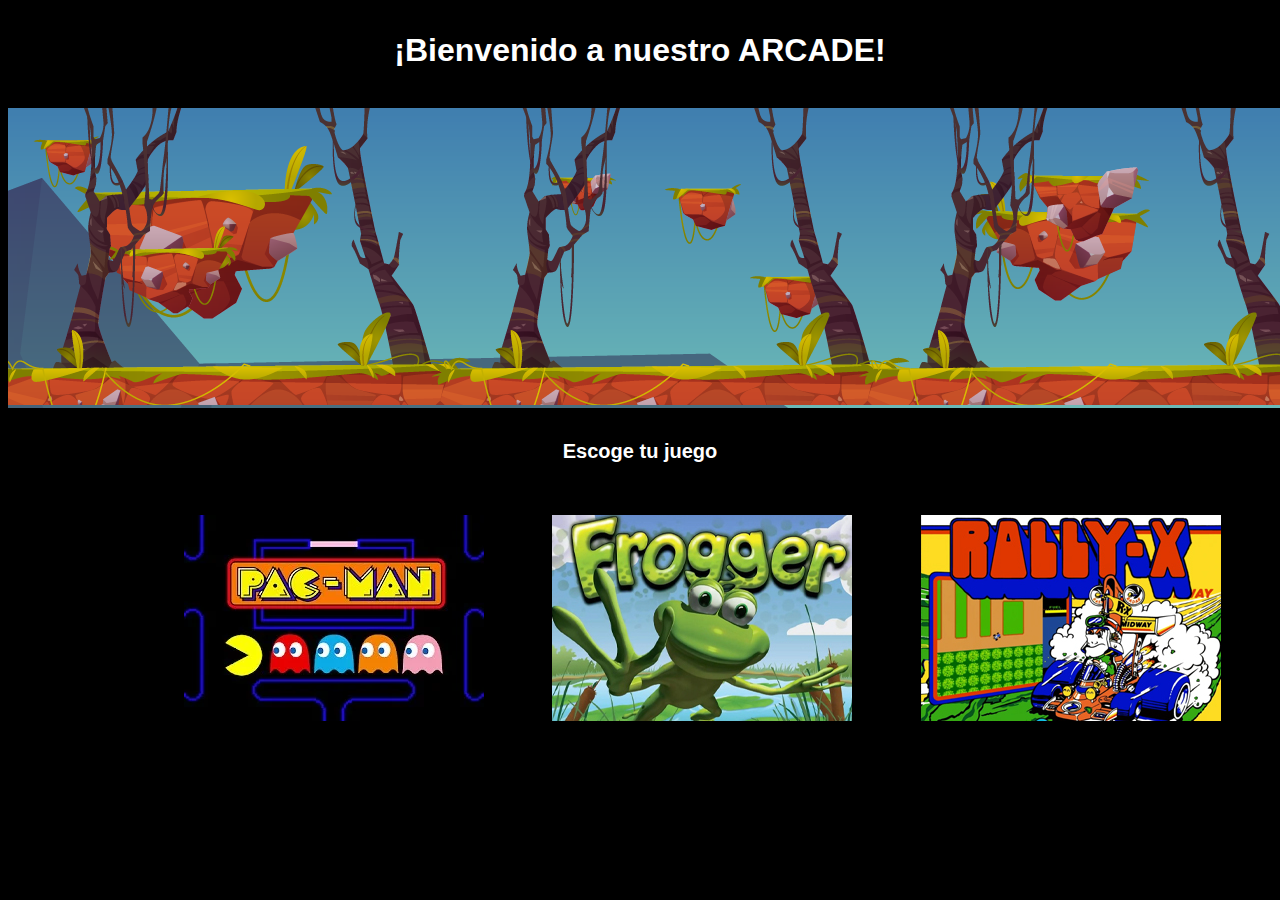
<file: index.html>
<!DOCTYPE html>
<html lang="es">
<head>
    <meta charset="UTF-8">
    <meta http-equiv="X-UA-Compatible" content="IE=edge">
    <meta name="viewport" content="width=device-width, initial-scale=1.0">
    <title>Videojuegos vintage</title>
    <link rel="icon" href="favicon.ico">
    <link rel="stylesheet" href="css/jparallax.css">
    <link rel="stylesheet" href="css/estilos.css">
    <style>
        .parallax-viewport{
            width: 2256px;
            height: 300px;
            max-width: 89em;
            background-color: black;
        }
    </style>
</head>
<body>
    <h1>¡Bienvenido a nuestro ARCADE!</h1><br>

    <!-- Inicia ventana de paralaje  -->
    <div class="parallax-viewport" id="parallax">
        <!-- Capas de paralaje  -->
        <div class="parallax-layer" style="width: 2256px; height: 461px;">
          <img src="imagen/world.png" style="position: absolute; left: 0px; top: 0px;">
        </div>
        <div class="parallax-layer" style="width: 1948px; height: 261px;" >
            <img src="imagen/layer2.png" style="position: absolute; left: 0px; top: 0px;">
        </div>
        <div class="parallax-layer" style="width: 1275px; height: 297px;">
            <img src="imagen/layer1.png" style="position: absolute; top: 0px; left: 0px;">
        </div>
    </div>

    <h3>Escoge tu juego</h3>
    
    <div class="juegos">
        <a href="pacman.html"><img src="./imagen/pacman.webp" alt=""></a>
        <a href="frogger.html"><img src="./imagen/frogger.jpg" alt=""></a>
        <a href="auto-audio.html"><img src="./imagen/rally.jpg" alt=""></a>
    </div>



    <!-- El JavaScript  -->
    <script src="js/jquery1.7.2.js"></script>
    <script src="js/jquery.event.frame.js"></script>
    <script src="js/jquery.parallax.js"></script>
    <script>
        jQuery(document).ready(function(){
            jQuery('#parallax .parallax-layer')
            
            .parallax({
                mouseport: jQuery('#parallax')
            });
        });
    </script>
</body>
</html>
</file>
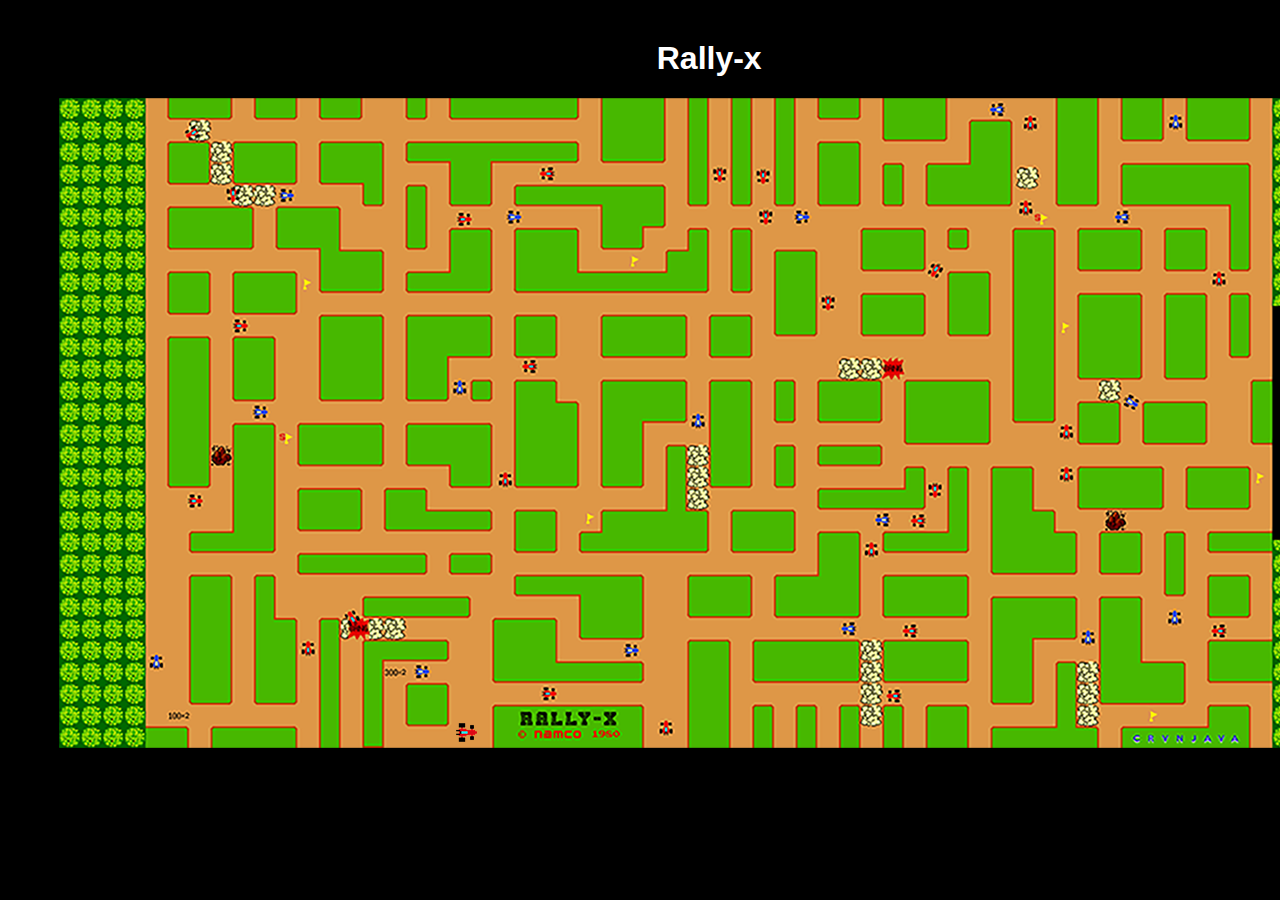
<file: auto-audio.html>
<!DOCTYPE HTML>
<html>
<head>
	<meta charset="UTF-8">
	<title>Rally-x</title>
    <script src="js/phaser.min.js"></script>
	<link rel="stylesheet" href="./css/estilos.css">
    <style>
        body{
            position: absolute;
            left: 4%     
        }
    </style>
</head>
<body>
<h1>Rally-x</h1>
<div id="Auto"></div>

<script type="text/javascript" src="js/auto-audio.js"></script>
</body>
</html>
</file>
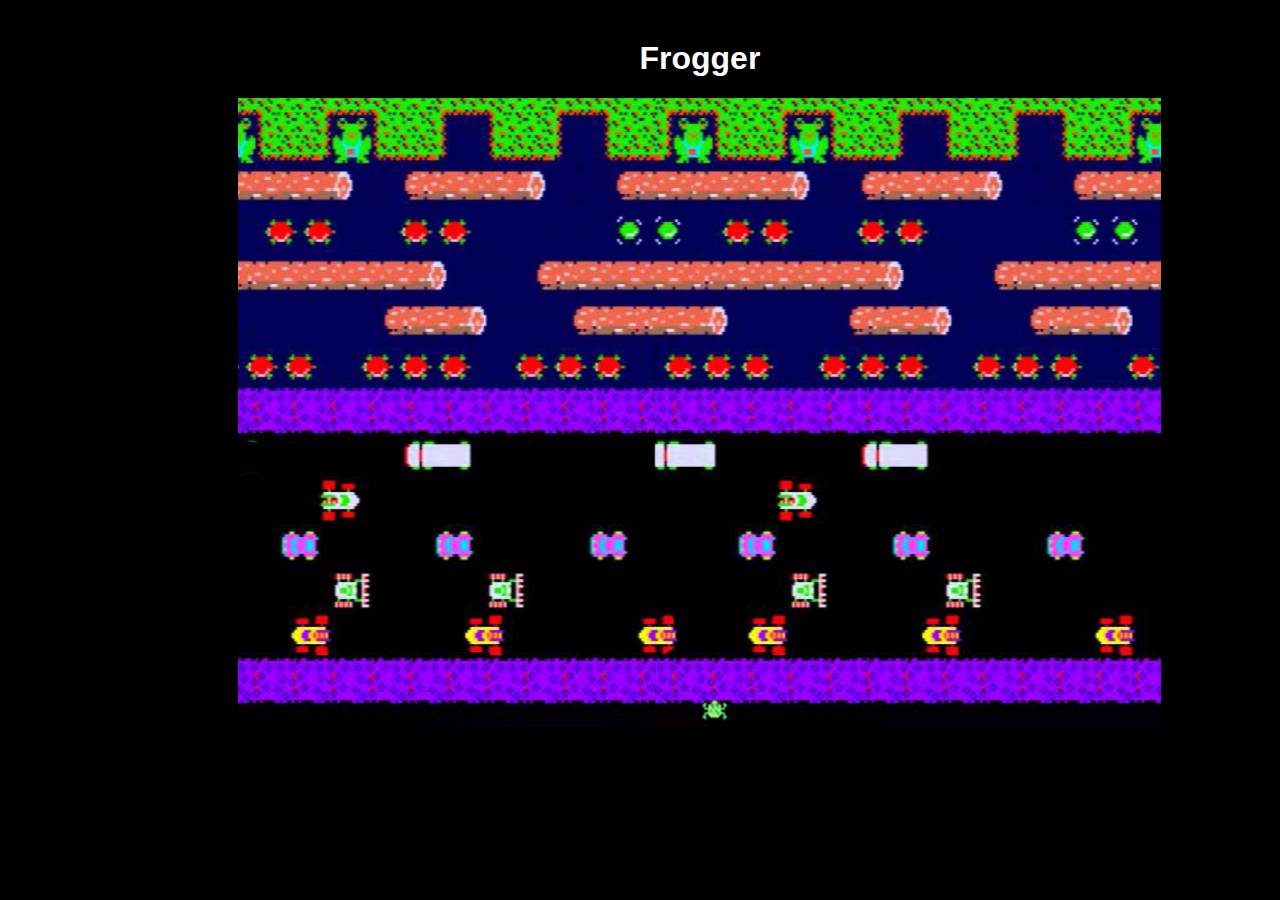
<file: frogger.html>
<!DOCTYPE html>
<html lang="en">
<head>
    <meta charset="UTF-8">
    <meta http-equiv="X-UA-Compatible" content="IE=edge">
    <meta name="viewport" content="width=device-width, initial-scale=1.0">
    <title>Frogger</title>
    <script src="js/phaser.min.js"></script>
    <script src="js/frogger.js"></script>
    <link rel="stylesheet" href="./css/estilos.css">
    <style>
        body{
            position: absolute;
            left: 18%     
        }
    </style>
</head>
<body>
    <h1>Frogger</h1>

</body>
</html>
</file>
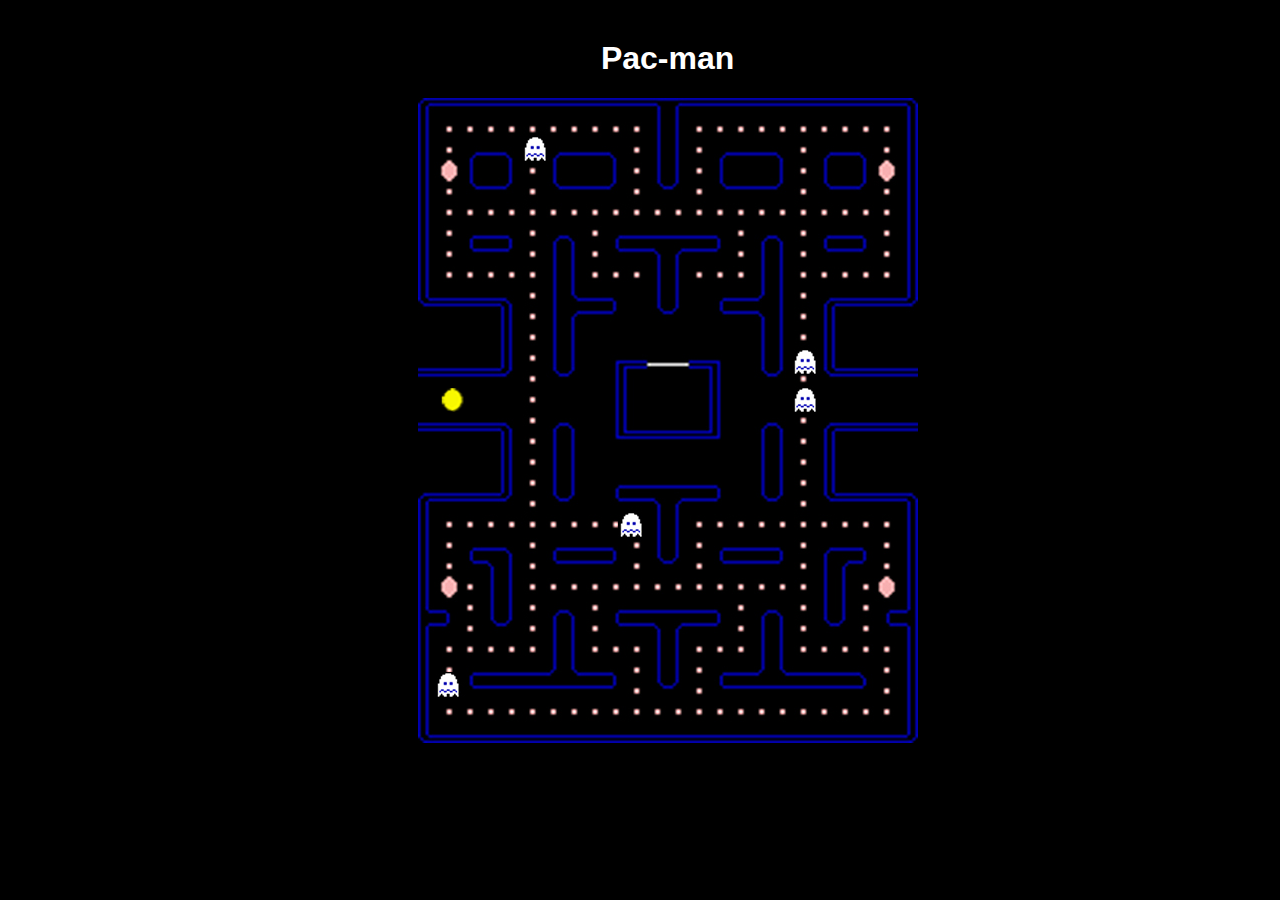
<file: pacman.html>
<!DOCTYPE html>
<html lang="en">
<head>
    <meta charset="UTF-8">
    <meta http-equiv="X-UA-Compatible" content="IE=edge">
    <meta name="viewport" content="width=device-width, initial-scale=1.0">
    <title>Pac-man</title>
    <script src="js/phaser.min.js"></script>
    <script src="js/pacman.js"></script>
    <link rel="stylesheet" href="./css/estilos.css">
    <style>
        body{
            position: absolute;
            left: 32%     
        }
    </style>
</head>
<body>
    <h1>Pac-man</h1>

</body>
</html>
</file>
<file: css/jparallax.css>
.parallax-viewport {
    position: relative;     /* relative, absolute, fixed */
    overflow: hidden;
}
.parallax-layer {
    position: absolute;
}
</file>
<file: css/estilos.css>
body{
background-color: black;
color: silver;
font-family:'Gill Sans', 'Gill Sans MT', Calibri, 'Trebuchet MS', sans-serif;
}
h1{
text-align: center;
font-size: 32px;
color: white;
margin-top: 2rem;
}
h3{
text-align: center;
font-size: 20px;
color: white;
margin-top: 2rem;
}
.contenedor{
width: 800px;
margin: auto;
text-align: justify;
}
.juegos{
    float: left;
    margin: auto; 
    margin-top: 2rem;
    margin-left: 7rem;
}
.juegos a{
    padding-left: 4rem;
}
</file>
